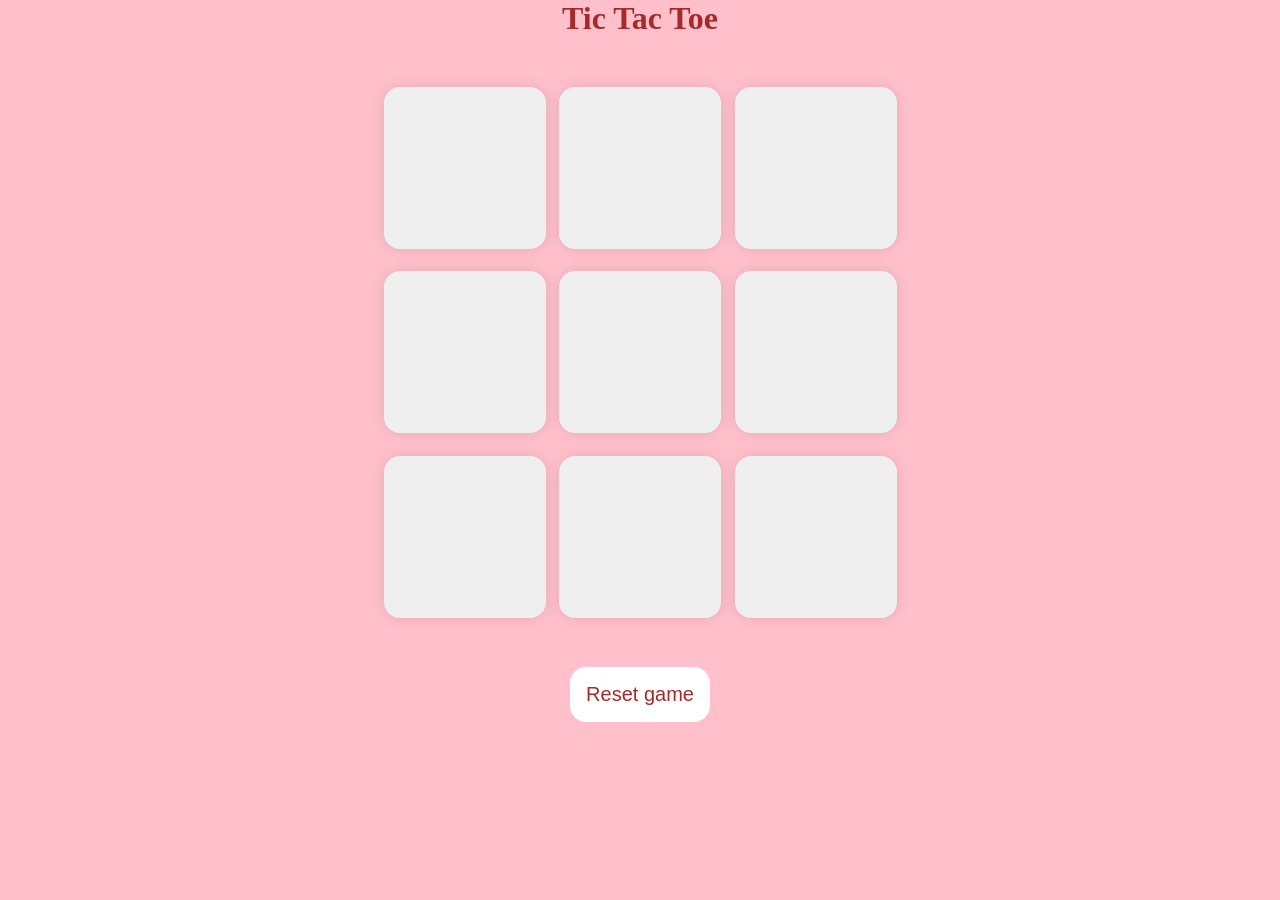
<file: index.html>
<!DOCTYPE html>
<html lang="en">
<head>
    <meta charset="UTF-8">
    <meta name="viewport" content="width=device-width, initial-scale=1.0">
    <title> tic tac toe</title>
    <link rel="stylesheet" href="styles.css">
    
</head>
<div class="msg-container hide">
    <p id="msg">winner</p>
    <button id="new-btn">New Game</button>
</div>
<body>
    <main> 
        <h1> Tic Tac Toe </h1> 
        <div class="container">
            
        <div class="game ">
        <button class="box"></button>
        <button class="box"></button>
        <button class="box"></button>
        <button class="box"></button>
        <button class="box"></button>
        <button class="box"></button>
        <button class="box"></button>
        <button class="box"></button>
        <button class="box"></button>
        </div>
     </div>
     <button id="reset-btn"> Reset game</button>
    </main>
    <script src="scrpit.js"></script>
</body>
</html>
</file>
<file: styles.css>
* {
    margin: 0;
    padding: 0;
}

h1 {
    color: brown;
}

body {
    background-color: pink;
    text-align: center;
}

.container {
    height: 70vh;
    display: flex;
    justify-content: center;
    align-items: center;
}

.game {
    height: 60vmin;
    width: 60vmin;
    display: flex;
    flex-wrap: wrap;
    justify-content: center;
    align-items: center;
    gap: 1.5vmin;
}

.box {
    height: 18vmin;
    width: 18vmin;
    border-radius: 1rem;
    border: none;
    box-shadow: 0 0 1rem rgba(0, 0, 0, 0.1);
    font-size: 8vmin;
    color: brown;
}

#reset-btn {
    padding: 1rem;
    font-size: 1.25rem;
    background-color: white;
    color: brown;
    border: none;
    border-radius: 1rem;
}

#new-btn {
    padding: 1rem;
    font-size: 1.25rem;
    background-color: white;
    color: brown;
    border: none;
    border-radius: 1rem;
}

#msg {
    color: brown;
    font-size: 5vmin;
}

.msg-container {
    height: 30vmin;
}

.hide {
    display: none;
}
</file>
<file: gamneproject.css>
* {
    margin: 0;
    padding: 0;
}

h1 {
    color: brown;
}

body {
    background-color: pink;
    text-align: center;
}

.container {
    height: 70vh;
    display: flex;
    justify-content: center;
    align-items: center;
}

.game {
    height: 60vmin;
    width: 60vmin;
    display: flex;
    flex-wrap: wrap;
    justify-content: center;
    align-items: center;
    gap: 1.5vmin;
}

.box {
    height: 18vmin;
    width: 18vmin;
    border-radius: 1rem;
    border: none;
    box-shadow: 0 0 1rem rgba(0, 0, 0, 0.1);
    font-size: 8vmin;
    color: brown;
}

#reset-btn {
    padding: 1rem;
    font-size: 1.25rem;
    background-color: white;
    color: brown;
    border: none;
    border-radius: 1rem;
}

#new-btn {
    padding: 1rem;
    font-size: 1.25rem;
    background-color: white;
    color: brown;
    border: none;
    border-radius: 1rem;
}

#msg {
    color: brown;
    font-size: 5vmin;
}

.msg-container {
    height: 30vmin;
}

.hide {
    display: none;
}
</file>
